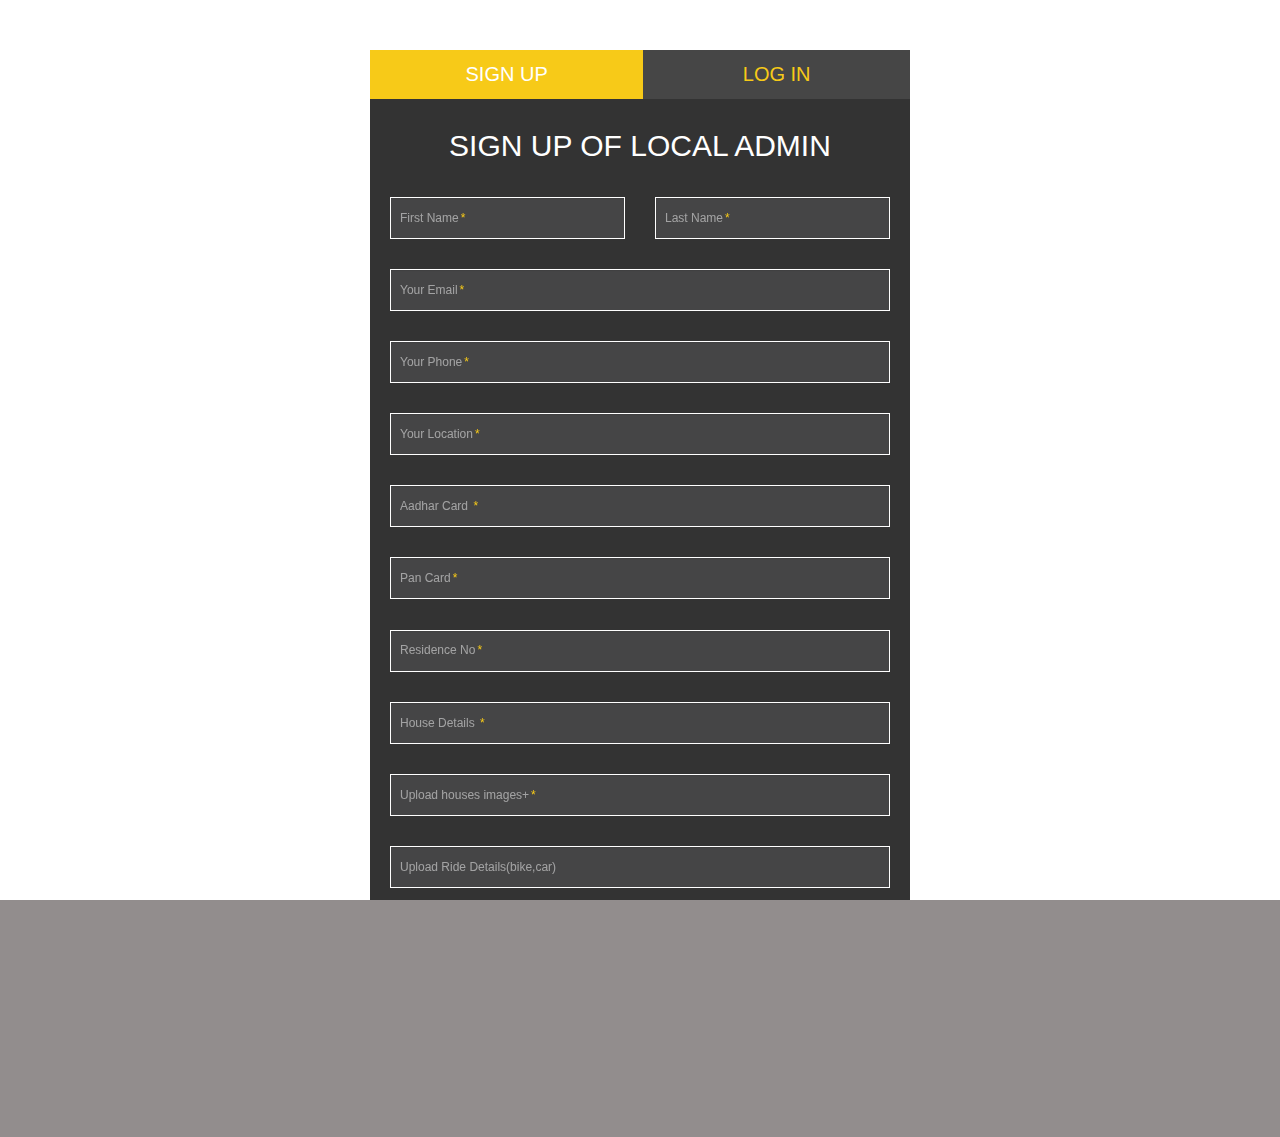
<file: image/sign-in-and-sign-up-form-template/login.html>
<!DOCTYPE html>
<html lang="en" >
<head>
  <meta charset="UTF-8">
  <title>Sign Up Signin Form Template Example</title>
  <link rel="stylesheet" href="./style.css">

</head>
<body>
<!-- partial:index.partial.html -->
<html lang="en">
<head>
  <!-- Latest compiled and minified CSS -->
<link rel="stylesheet" href="https://maxcdn.bootstrapcdn.com/bootstrap/3.3.5/css/bootstrap.min.css">
  </head>

<body>
<div id="form">
  <div class="container">
    <div class="col-lg-6 col-lg-offset-3 col-md-6 col-md-offset-3 col-md-8 col-md-offset-2">
      <div id="userform">
        <ul class="nav nav-tabs nav-justified" role="tablist">
          <li class="active"><a href=""  role="tab" data-toggle="tab">Sign up</a></li>
          <li><a href="#login"  role="tab" data-toggle="tab">Log in</a></li>
        </ul>
        <div class="tab-content">
          <div class="tab-pane fade active in" id="signup">
            <h2 class="text-uppercase text-center"> Sign Up Of Local Admin</h2>
            <form id="signup">
              <div class="row">
                <div class="col-xs-12 col-sm-6">
                  <div class="form-group">
                    <label>First Name<span class="req">*</span> </label>
                    <input type="text" class="form-control" id="first_name" required data-validation-required-message="Please enter your name." autocomplete="off">
                    <p class="help-block text-danger"></p>
                  </div>
                </div>
                <div class="col-xs-12 col-sm-6">
                  <div class="form-group">
                    <label> Last Name<span class="req">*</span> </label>
                    <input type="text" class="form-control" id="last_name" required data-validation-required-message="Please enter your name." autocomplete="off">
                    <p class="help-block text-danger"></p>
                  </div>
                </div>
              </div>
              <div class="form-group">
                <label> Your Email<span class="req">*</span> </label>
                <input type="email" class="form-control" id="email" required data-validation-required-message="Please enter your email address." autocomplete="off">
                <p class="help-block text-danger"></p>
              </div>
              <div class="form-group">
                <label> Your Phone<span class="req">*</span> </label>
                <input type="tel" class="form-control" id="phone" required data-validation-required-message="Please enter your phone number." autocomplete="off">
                <p class="help-block text-danger"></p>
              </div>
              <div class="form-group">
                <label> Your Location<span class="req">*</span> </label>
                <input type="tel" class="form-control" id="phone" required data-validation-required-message="Please enter your phone number." autocomplete="off">
                <p class="help-block text-danger"></p>
              </div>
              <div class="form-group">
                <label>Aadhar Card <span class="req">*</span> </label>
                <input type="tel" class="form-control" id="phone" required data-validation-required-message="Please enter your phone number." autocomplete="off">
                <p class="help-block text-danger"></p>
              </div>
              <div class="form-group">
                <label>Pan Card<span class="req">*</span> </label>
                <input type="tel" class="form-control" id="phone" required data-validation-required-message="Please enter your phone number." autocomplete="off">
                <p class="help-block text-danger"></p>
              </div>
              <div class="form-group">
                <label> Residence No<span class="req">*</span> </label>
                <input type="tel" class="form-control" id="phone" required data-validation-required-message="Please enter your phone number." autocomplete="off">
                <p class="help-block text-danger"></p>
              </div>
              <div class="form-group">
                <label> House Details <span class="req">*</span> </label>
                <input type="tel" class="form-control" id="phone" required data-validation-required-message="Please enter your phone number." autocomplete="off">
                <p class="help-block text-danger"></p>
              </div>
              <div class="form-group">
                <label> Upload houses images+<span class="req">*</span> </label>
                <input type="tel" class="form-control" id="phone" required data-validation-required-message="Please enter your phone number." autocomplete="off">
                <p class="help-block text-danger"></p>
              </div>
              <div class="form-group">
                <label> Upload Ride Details(bike,car)<span ></span> </label>
                <input type="tel" class="form-control" id="phone" required data-validation-required-message="Please enter your phone number." autocomplete="off">
                <p class="help-block text-danger"></p>
              </div>
              <!-- <div class="form-group">
                <label><span class="req">*</span> </label>
                <input type="tel" class="form-control" id="phone" required data-validation-required-message="Please enter your phone number." autocomplete="off">
                <p class="help-block text-danger"></p>
              </div>
              <div class="form-group">
                <label> Your Phone<span class="req">*</span> </label>
                <input type="tel" class="form-control" id="phone" required data-validation-required-message="Please enter your phone number." autocomplete="off">
                <p class="help-block text-danger"></p>
              </div>
              <div class="form-group">
                <label> Your Phone<span class="req">*</span> </label>
                <input type="tel" class="form-control" id="phone" required data-validation-required-message="Please enter your phone number." autocomplete="off">
                <p class="help-block text-danger"></p>
              </div>
              <div class="form-group">
                <label> Your Phone<span class="req">*</span> </label>
                <input type="tel" class="form-control" id="phone" required data-validation-required-message="Please enter your phone number." autocomplete="off">
                <p class="help-block text-danger"></p>
              </div> -->
              <div class="form-group">
                <label> Password<span class="req">*</span> </label>
                <input type="password" class="form-control" id="password" required data-validation-required-message="Please enter your password" autocomplete="off">
                <p class="help-block text-danger"></p>
              </div>
              <div class="mrgn-30-top">
                <button type="submit" class="btn btn-larger btn-block"/>
                Sign up
                </button>
              </div>
              <h2 class=" text-center "> Sign Up Of User</h2>

            </form>
          </div>
          <div class="tab-pane fade in" id="login">
            <h2 class="text-uppercase text-center"> Log in</h2>
            <form id="login">
              <div class="form-group">
                <label> Your Email<span class="req">*</span> </label>
                <input type="email" class="form-control" id="email" required data-validation-required-message="Please enter your email address." autocomplete="off">
                <p class="help-block text-danger"></p>
              </div>
              <div class="form-group">
                <label> Password<span class="req">*</span> </label>
                <input type="password" class="form-control" id="password" required data-validation-required-message="Please enter your password" autocomplete="off">
                <p class="help-block text-danger"></p>
              </div>
              <div class="mrgn-30-top">
                <button type="submit" class="btn btn-larger btn-block"/>
                Log in
                </button>
              </div>
            </form>
          </div>
        </div>
      </div>
    </div>
  </div>
  <!-- /.container --> 
</div>
<script src="//code.jquery.com/jquery-1.11.3.min.js"></script>
<!-- Latest compiled and minified JavaScript -->
<script src="https://maxcdn.bootstrapcdn.com/bootstrap/3.3.5/js/bootstrap.min.js"></script>
</body>
<!-- partial -->
  <script  src="./script.js"></script>

</body>
</html>
</file>
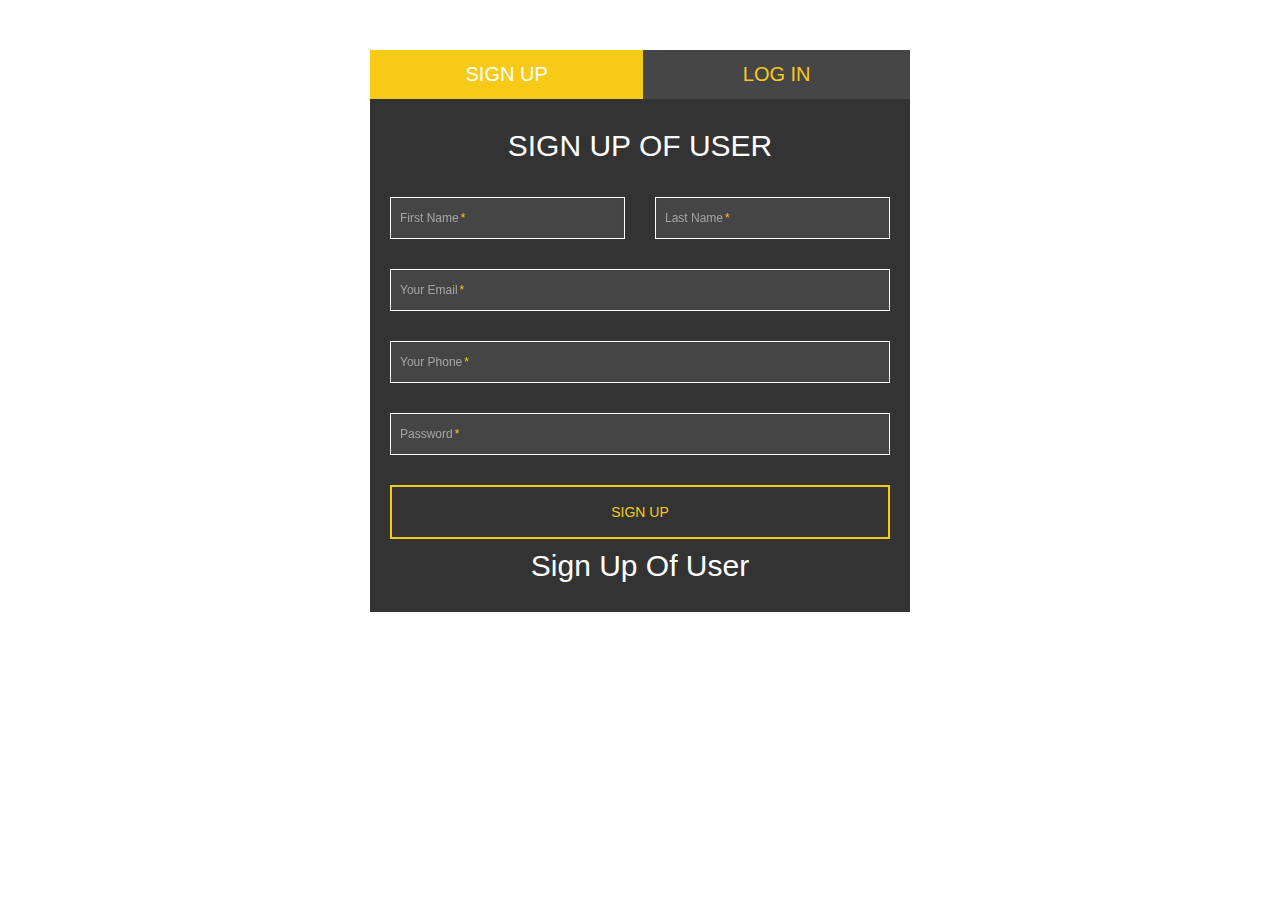
<file: image/user/sign-in-and-sign-up-form-template/login.html>
<!DOCTYPE html>
<html lang="en" >
<head>
  <meta charset="UTF-8">
  <title>Sign Up Signin Form Template Example</title>
  <link rel="stylesheet" href="./style.css">

</head>
<body>
<!-- partial:index.partial.html -->
<html lang="en">
<head>
  <!-- Latest compiled and minified CSS -->
<link rel="stylesheet" href="https://maxcdn.bootstrapcdn.com/bootstrap/3.3.5/css/bootstrap.min.css">
  </head>

<body>
<div id="form">
  <div class="container">
    <div class="col-lg-6 col-lg-offset-3 col-md-6 col-md-offset-3 col-md-8 col-md-offset-2">
      <div id="userform">
        <ul class="nav nav-tabs nav-justified" role="tablist">
          <li class="active"><a href=""  role="tab" data-toggle="tab">Sign up</a></li>
          <li><a href="#login"  role="tab" data-toggle="tab">Log in</a></li>
        </ul>
        <div class="tab-content">
          <div class="tab-pane fade active in" id="signup">
            <h2 class="text-uppercase text-center"> Sign Up Of User</h2>
            <form id="signup">
              <div class="row">
                <div class="col-xs-12 col-sm-6">
                  <div class="form-group">
                    <label>First Name<span class="req">*</span> </label>
                    <input type="text" class="form-control" id="first_name" required data-validation-required-message="Please enter your name." autocomplete="off">
                    <p class="help-block text-danger"></p>
                  </div>
                </div>
                <div class="col-xs-12 col-sm-6">
                  <div class="form-group">
                    <label> Last Name<span class="req">*</span> </label>
                    <input type="text" class="form-control" id="last_name" required data-validation-required-message="Please enter your name." autocomplete="off">
                    <p class="help-block text-danger"></p>
                  </div>
                </div>
              </div>
              <div class="form-group">
                <label> Your Email<span class="req">*</span> </label>
                <input type="email" class="form-control" id="email" required data-validation-required-message="Please enter your email address." autocomplete="off">
                <p class="help-block text-danger"></p>
              </div>
              <div class="form-group">
                <label> Your Phone<span class="req">*</span> </label>
                <input type="tel" class="form-control" id="phone" required data-validation-required-message="Please enter your phone number." autocomplete="off">
                <p class="help-block text-danger"></p>
              </div>
              <div class="form-group">
                <label> Password<span class="req">*</span> </label>
                <input type="password" class="form-control" id="password" required data-validation-required-message="Please enter your password" autocomplete="off">
                <p class="help-block text-danger"></p>
              </div>
              <div class="mrgn-30-top">
                <button type="submit" class="btn btn-larger btn-block"/>
                Sign up
                </button>
              </div>
              <h2 class=" text-center "> Sign Up Of User</h2>

            </form>
          </div>
          <div class="tab-pane fade in" id="login">
            <h2 class="text-uppercase text-center"> Log in</h2>
            <form id="login">
              <div class="form-group">
                <label> Your Email<span class="req">*</span> </label>
                <input type="email" class="form-control" id="email" required data-validation-required-message="Please enter your email address." autocomplete="off">
                <p class="help-block text-danger"></p>
              </div>
              <div class="form-group">
                <label> Password<span class="req">*</span> </label>
                <input type="password" class="form-control" id="password" required data-validation-required-message="Please enter your password" autocomplete="off">
                <p class="help-block text-danger"></p>
              </div>
              <div class="mrgn-30-top">
                <button type="submit" class="btn btn-larger btn-block"/>
                Log in
                </button>
              </div>
            </form>
          </div>
        </div>
      </div>
    </div>
  </div>
  <!-- /.container --> 
</div>
<script src="//code.jquery.com/jquery-1.11.3.min.js"></script>
<!-- Latest compiled and minified JavaScript -->
<script src="https://maxcdn.bootstrapcdn.com/bootstrap/3.3.5/js/bootstrap.min.js"></script>
</body>
<!-- partial -->
  <script  src="./script.js"></script>

</body>
</html>
</file>
<file: image/sign-in-and-sign-up-form-template/style.css>
body, html {
  height:100%;
	background: #1c1e21;
  	overflow-x: hidden;
	font-family: 'Dosis', sans-serif;
	/* background-image: url(/image/nature.jpg); */
	background-size: cover;
	background-color: #928d8d;
}


btn {
	border-radius: 0

  
}
.btn:focus, .btn:active, .btn.active, .btn:active:focus {
	outline: 0;
  border-radius: 0
}



.btn-larger {
	padding: 15px 40px !important;
	border:2px solid #F7CA18 !important;;
	border-radius: 0px !important;;
	text-transform: uppercase;
	font-family: 'Dosis', sans-serif;
	font-size: 18px;
	font-weight: 300;
	color: #F7CA18;
	background-color: transparent;
	-webkit-transition: all .6s;
	-moz-transition: all .6s;
	transition: all .6s;
  

}
.btn-larger:hover, .btn-larger:focus, .btn-larger:active, .btn-larger.active, .open .dropdown-toggle.btn-larger {
	border-color: #F7CA18;
	color: #fff;
	background-color: #F7CA18;
  border-radius: 0
}
.btn-larger:active, .btn-larger.active, .open .dropdown-toggle.btn-larger {
	background-image: none;
}
.btn-larger.disabled, .btn-larger[disabled], fieldset[disabled] .btn-larger, .btn-larger.disabled:hover, .btn-larger[disabled]:hover, fieldset[disabled] .btn-larger:hover, .btn-larger.disabled:focus, .btn-larger[disabled]:focus, fieldset[disabled] .btn-larger:focus, .btn-larger.disabled:active, .btn-larger[disabled]:active, fieldset[disabled] .btn-larger:active, .btn-larger.disabled.active, .btn-larger[disabled].active, fieldset[disabled] .btn-larger.active {
	border-color: #AEA8D3;
	background-color: #AEA8D3;
}
.btn-larger .badge {
	color: #AEA8D3;
	background-color: #fff;
}

div#form {
	color: #fff;
	background-attachment: scroll;
	/* background: #1c1e21 url(https://static.pexels.com/photos/8819/warsaw.jpg); */
	/* background-image: url(i); */
	background-position: center center;
	background-repeat: none;
	-webkit-background-size: cover;
	-moz-background-size: cover;
	background-size: cover;
	-o-background-size: cover;
  min-height:100%;

}

#userform p {
	font-size: 14px;
	margin-bottom: 5px;
}
#userform ul {
	list-style-type: none;
	padding: 0;
	margin-bottom: 0px;
}
#userform {
	background: rgba(0,0,0,0.8);
	margin: 20px 0 20px 0
}
 @media (min-width: 768px) {
#userform {
	background: rgba(0,0,0,0.8);
	margin: 50px 0 20px 0
}
}
#userform .nav-tabs.nav-justified > li > a {
	text-transform: uppercase;
	font-size: 20px;
	color: #F7CA18;
	background-color: rgba(90,90,90,0.5);
}
#userform .nav-tabs.nav-justified > .active > a, #userform .nav-tabs.nav-justified > .active > a:hover, #userform .nav-tabs.nav-justified > .active > a:focus {
	border: 0;
	background: #F7CA18;
	color: white;
	border-radius: 0;
}
#userform .nav-justified > li > a {
	margin-bottom: 0;
	-webkit-transition: all .6s;
	-moz-transition: all .6s;
	transition: all .6s;
}
#userform .nav-justified > li > a:hover {
	background: #AEA8D3;
	color: #FFF;
}
#userform .nav-tabs > li > a {
	border: 0px solid transparent;
	border-radius: 0
}
#userform .nav-tabs.nav-justified > li > a:hover {
	background: #F7CA18;
	color: #FFF;
	border-radius: 0;
	border: 0;
	-webkit-transition: all .6s;
	-moz-transition: all .6s;
	transition: all .6s;
}
#userform .nav-tabs > li.active > a, #userform .nav-tabs > li.active > a:hover, #userform .nav-tabs > li.active > a:focus {
	color: #F7CA18;
	cursor: default;
	background-color: transparent;
	border: 0;
	-webkit-transition: all .6s;
	-moz-transition: all .6s;
	transition: all .6s;
}
 @media (min-width: 768px) {
#userform .nav-tabs.nav-justified > li > a {
	border: 0;
	-webkit-transition: all .6s;
	-moz-transition: all .6s;
	transition: all .6s;
}
#userform .nav-tabs.nav-justified > li > a:hover {
	background-color: #F7CA18;
	border-color: transparent;
	border: 0;
	-webkit-transition: all .6s;
	-moz-transition: all .6s;
	transition: all .6s;
}
}
 @media (max-width: 768px) {
.nav-justified > li {
	display: table-cell !important;
	width: 1% !important;
}
}
#userform .nav-tabs {
	border-bottom: 0px solid #ddd;
}
#userform .tab-pane h2 {
	margin: 10px 0;
	color: #FFF;
}
#userform .tab-pane p.lead {
	margin-top: 20px;
}
#userform .tab-content {
	padding: 20px
}
#userform .form-group {
	margin-bottom: 0px;
	color: #FFF;
}
#userform .form-group input, #userform .form-group textarea {
	padding: 10px;
}
#userform .form-group input.form-control {
	height: auto;
	background-color: rgba(237, 235, 250, 0.1);
	color: #FFF;
}
#userform .form-control {
	border-radius: 0;
	border: 1px solid #fff;
}
#userform .form-control:focus {
	border-color: #F7CA18;
	box-shadow: none;
}
 #userform::-webkit-input-placeholder {
 text-transform: uppercase;
font-family: 'Dosis', sans-serif;
font-weight: 700;
 color: #bbb;
}
input{
	border-radius: 20px;
	
}
#userform #signup .form-group label {
	position: relative;
	-webkit-transform: translateY(35px);
	-ms-transform: translateY(35px);
	transform: translateY(35px);
	left: 10px;
	top: 0px;
	color: rgba(255, 255, 255, 0.5);
	-webkit-transition: all 0.25s ease;
	transition: all 0.25s ease;
	-webkit-backface-visibility: hidden;
	pointer-events: none;
	font-size: 12px;
	font-weight: 300
}
#userform #signup .form-group label .req {
	margin: 2px;
	color: #F7CA18;
}
#userform #signup .form-group label.active {
	-webkit-transform: translateY(0px);
	-ms-transform: translateY(0px);
	transform: translateY(0px);
	left: 2px;
	font-size: 12px;
}
#userform #signup .form-group label.active .req {
	opacity: 0;
}
#userform label.highlight {
	color: #ffffff;
}
#userform #login .form-group label {
	position: relative;
	-webkit-transform: translateY(35px);
	-ms-transform: translateY(35px);
	transform: translateY(35px);
	left: 10px;
	top: 0px;
	color: rgba(255, 255, 255, 0.5);
	-webkit-transition: all 0.25s ease;
	transition: all 0.25s ease;
	-webkit-backface-visibility: hidden;
	pointer-events: none;
	font-size: 12px;
	font-weight: 300
}
#userform #login .form-group label .req {
	margin: 2px;
	color: #F7CA18;
}
#userform #login .form-group label.active {
	-webkit-transform: translateY(0px);
	-ms-transform: translateY(0px);
	transform: translateY(0px);
	left: 2px;
	font-size: 12px;
}
#userform #login .form-group label.active .req {
	opacity: 0;
}

.mrgn-30-top {
	margin-top: 30px
}
</file>
<file: image/user/sign-in-and-sign-up-form-template/style.css>
body, html {
  height:100%;
	background: #1c1e21;
  	overflow-x: hidden;
	font-family: 'Dosis', sans-serif;
	/* background-image: url(/image/); */
	/* background-size: cover; */
	background-color: #1e00c9;
}


btn {
	border-radius: 0

  
}
.btn:focus, .btn:active, .btn.active, .btn:active:focus {
	outline: 0;
  border-radius: 0
}



.btn-larger {
	padding: 15px 40px !important;
	border:2px solid #F7CA18 !important;;
	border-radius: 0px !important;;
	text-transform: uppercase;
	font-family: 'Dosis', sans-serif;
	font-size: 18px;
	font-weight: 300;
	color: #F7CA18;
	background-color: transparent;
	-webkit-transition: all .6s;
	-moz-transition: all .6s;
	transition: all .6s;
  

}
.btn-larger:hover, .btn-larger:focus, .btn-larger:active, .btn-larger.active, .open .dropdown-toggle.btn-larger {
	border-color: #F7CA18;
	color: #fff;
	background-color: #F7CA18;
  border-radius: 0
}
.btn-larger:active, .btn-larger.active, .open .dropdown-toggle.btn-larger {
	background-image: none;
}
.btn-larger.disabled, .btn-larger[disabled], fieldset[disabled] .btn-larger, .btn-larger.disabled:hover, .btn-larger[disabled]:hover, fieldset[disabled] .btn-larger:hover, .btn-larger.disabled:focus, .btn-larger[disabled]:focus, fieldset[disabled] .btn-larger:focus, .btn-larger.disabled:active, .btn-larger[disabled]:active, fieldset[disabled] .btn-larger:active, .btn-larger.disabled.active, .btn-larger[disabled].active, fieldset[disabled] .btn-larger.active {
	border-color: #AEA8D3;
	background-color: #AEA8D3;
}
.btn-larger .badge {
	color: #AEA8D3;
	background-color: #fff;
}

div#form {
	color: #fff;
	background-attachment: scroll;
	/* background: #1c1e21 url(https://static.pexels.com/photos/8819/warsaw.jpg); */
	/* background-image: url(i); */
	background-position: center center;
	background-repeat: none;
	-webkit-background-size: cover;
	-moz-background-size: cover;
	background-size: cover;
	-o-background-size: cover;
  min-height:100%;

}

#userform p {
	font-size: 14px;
	margin-bottom: 5px;
}
#userform ul {
	list-style-type: none;
	padding: 0;
	margin-bottom: 0px;
}
#userform {
	background: rgba(0,0,0,0.8);
	margin: 20px 0 20px 0
}
 @media (min-width: 768px) {
#userform {
	background: rgba(0,0,0,0.8);
	margin: 50px 0 20px 0
}
}
#userform .nav-tabs.nav-justified > li > a {
	text-transform: uppercase;
	font-size: 20px;
	color: #F7CA18;
	background-color: rgba(90,90,90,0.5);
}
#userform .nav-tabs.nav-justified > .active > a, #userform .nav-tabs.nav-justified > .active > a:hover, #userform .nav-tabs.nav-justified > .active > a:focus {
	border: 0;
	background: #F7CA18;
	color: white;
	border-radius: 0;
}
#userform .nav-justified > li > a {
	margin-bottom: 0;
	-webkit-transition: all .6s;
	-moz-transition: all .6s;
	transition: all .6s;
}
#userform .nav-justified > li > a:hover {
	background: #AEA8D3;
	color: #FFF;
}
#userform .nav-tabs > li > a {
	border: 0px solid transparent;
	border-radius: 0
}
#userform .nav-tabs.nav-justified > li > a:hover {
	background: #F7CA18;
	color: #FFF;
	border-radius: 0;
	border: 0;
	-webkit-transition: all .6s;
	-moz-transition: all .6s;
	transition: all .6s;
}
#userform .nav-tabs > li.active > a, #userform .nav-tabs > li.active > a:hover, #userform .nav-tabs > li.active > a:focus {
	color: #F7CA18;
	cursor: default;
	background-color: transparent;
	border: 0;
	-webkit-transition: all .6s;
	-moz-transition: all .6s;
	transition: all .6s;
}
 @media (min-width: 768px) {
#userform .nav-tabs.nav-justified > li > a {
	border: 0;
	-webkit-transition: all .6s;
	-moz-transition: all .6s;
	transition: all .6s;
}
#userform .nav-tabs.nav-justified > li > a:hover {
	background-color: #F7CA18;
	border-color: transparent;
	border: 0;
	-webkit-transition: all .6s;
	-moz-transition: all .6s;
	transition: all .6s;
}
}
 @media (max-width: 768px) {
.nav-justified > li {
	display: table-cell !important;
	width: 1% !important;
}
}
#userform .nav-tabs {
	border-bottom: 0px solid #ddd;
}
#userform .tab-pane h2 {
	margin: 10px 0;
	color: #FFF;
}
#userform .tab-pane p.lead {
	margin-top: 20px;
}
#userform .tab-content {
	padding: 20px
}
#userform .form-group {
	margin-bottom: 0px;
	color: #FFF;
}
#userform .form-group input, #userform .form-group textarea {
	padding: 10px;
}
#userform .form-group input.form-control {
	height: auto;
	background-color: rgba(237, 235, 250, 0.1);
	color: #FFF;
}
#userform .form-control {
	border-radius: 0;
	border: 1px solid #fff;
}
#userform .form-control:focus {
	border-color: #F7CA18;
	box-shadow: none;
}
 #userform::-webkit-input-placeholder {
 text-transform: uppercase;
font-family: 'Dosis', sans-serif;
font-weight: 700;
 color: #bbb;
}
input{
	border-radius: 20px;
	
}
#userform #signup .form-group label {
	position: relative;
	-webkit-transform: translateY(35px);
	-ms-transform: translateY(35px);
	transform: translateY(35px);
	left: 10px;
	top: 0px;
	color: rgba(255, 255, 255, 0.5);
	-webkit-transition: all 0.25s ease;
	transition: all 0.25s ease;
	-webkit-backface-visibility: hidden;
	pointer-events: none;
	font-size: 12px;
	font-weight: 300
}
#userform #signup .form-group label .req {
	margin: 2px;
	color: #F7CA18;
}
#userform #signup .form-group label.active {
	-webkit-transform: translateY(0px);
	-ms-transform: translateY(0px);
	transform: translateY(0px);
	left: 2px;
	font-size: 12px;
}
#userform #signup .form-group label.active .req {
	opacity: 0;
}
#userform label.highlight {
	color: #ffffff;
}
#userform #login .form-group label {
	position: relative;
	-webkit-transform: translateY(35px);
	-ms-transform: translateY(35px);
	transform: translateY(35px);
	left: 10px;
	top: 0px;
	color: rgba(255, 255, 255, 0.5);
	-webkit-transition: all 0.25s ease;
	transition: all 0.25s ease;
	-webkit-backface-visibility: hidden;
	pointer-events: none;
	font-size: 12px;
	font-weight: 300
}
#userform #login .form-group label .req {
	margin: 2px;
	color: #F7CA18;
}
#userform #login .form-group label.active {
	-webkit-transform: translateY(0px);
	-ms-transform: translateY(0px);
	transform: translateY(0px);
	left: 2px;
	font-size: 12px;
}
#userform #login .form-group label.active .req {
	opacity: 0;
}

.mrgn-30-top {
	margin-top: 30px
}
</file>
